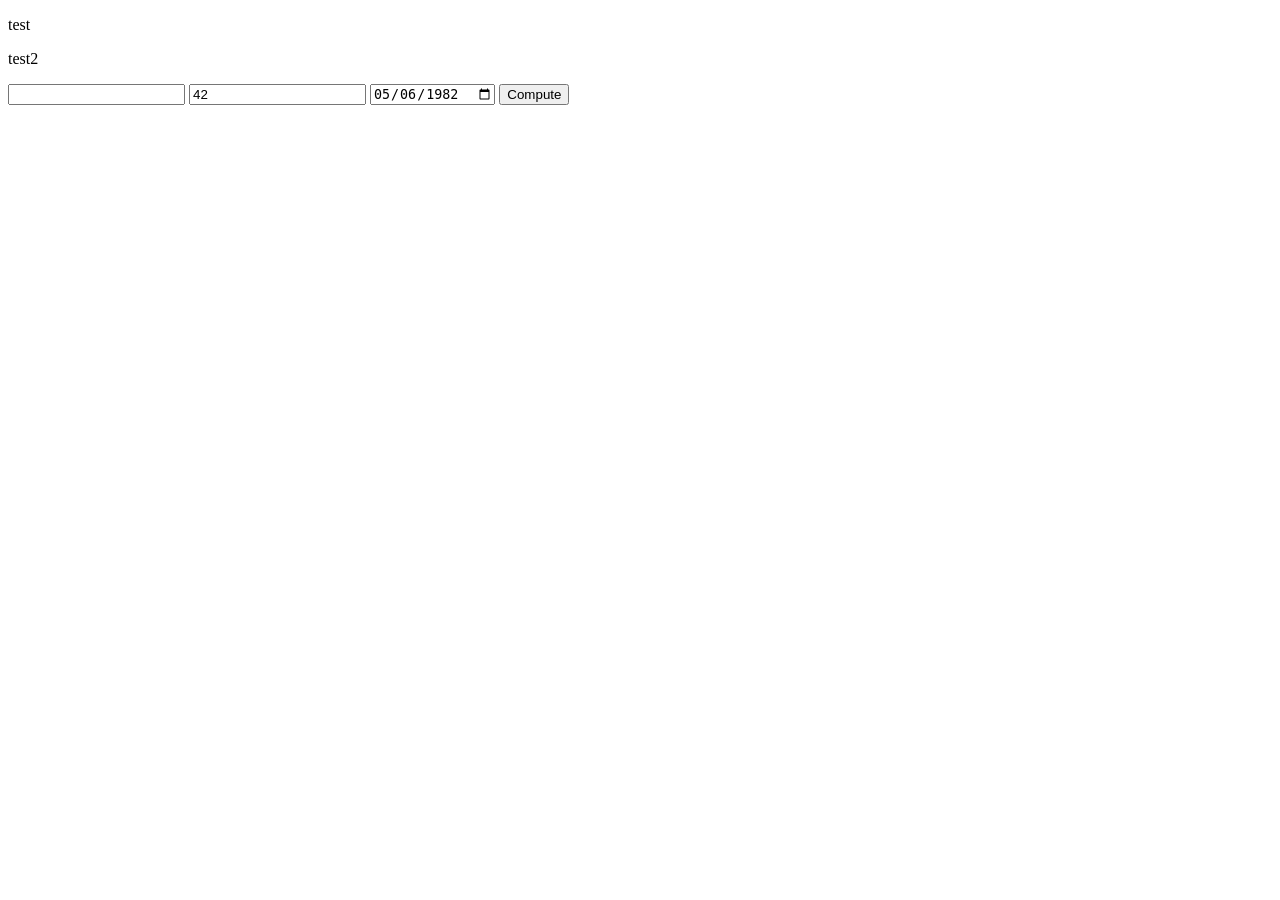
<file: index.html>
<!DOCTYPE html>
<html lang="en">
<head>
    <meta charset="UTF-8">
    <meta name="viewport" content="width=device-width, initial-scale=1.0">
    <title>Document</title>
    <script src="./main.js" defer></script>
</head>
<body>
    <p id="my-p"></p>
    <p>test</p>
    <p>test2</p>

    <input id="my-input"> 
    <input type="number" id="my-input-2" value="42"> 
    <input type="date" id="my-input-3" value="1982-05-06"> 

    <button id="compute-date-btn">Compute</button>

    <p id="p-result"></p>


</body>
</html>
</file>
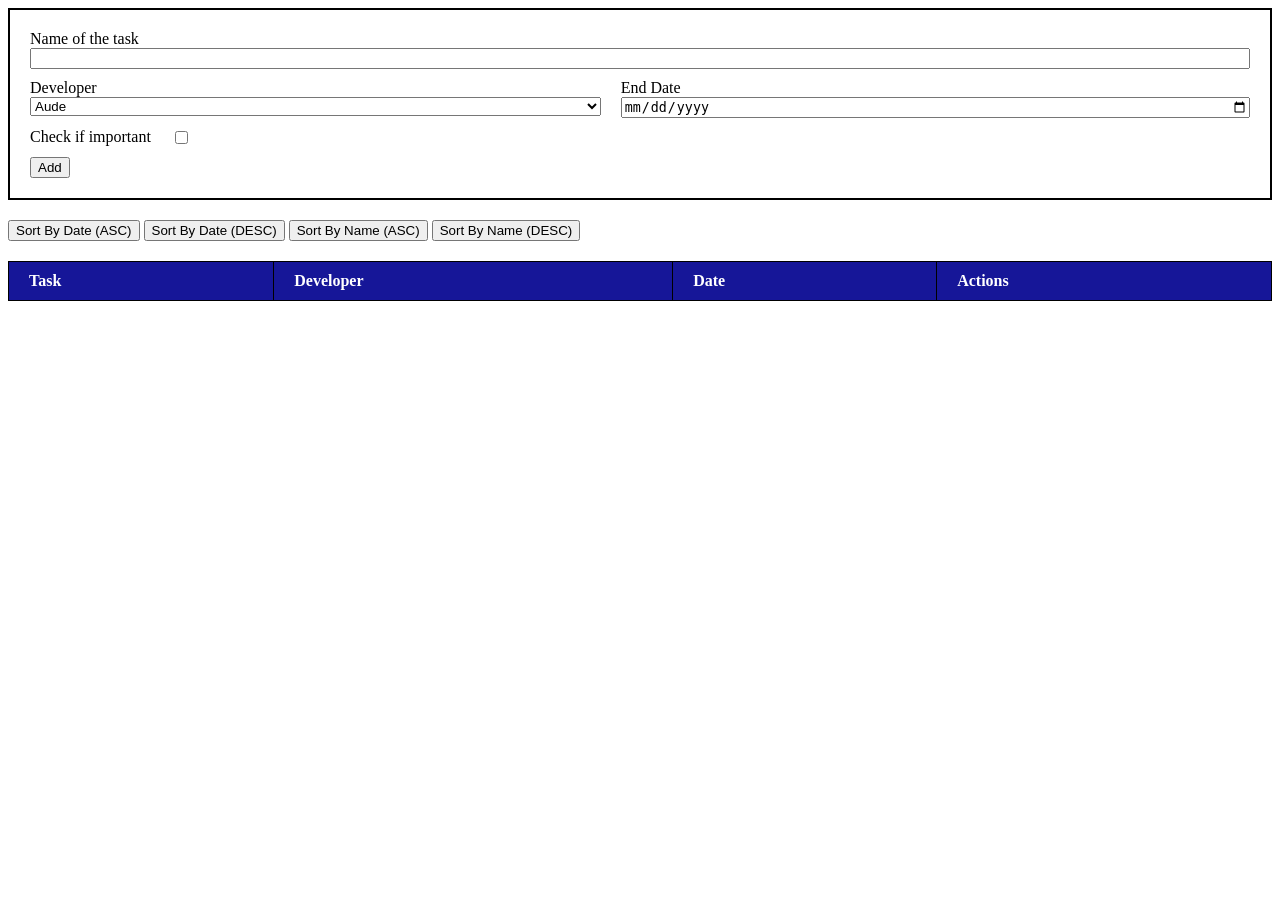
<file: exo2/index.html>
<!DOCTYPE html>
<html lang="en">
<head>
    <meta charset="UTF-8">
    <meta name="viewport" content="width=device-width, initial-scale=1.0">
    <title>Document</title>
    <link rel="stylesheet" href="./main.css">
    <script src="./main.js" defer></script>
</head>
<body>
    <form id="form">
        <div class="row">
            <div class="col">
                <label for="input-task-name">Name of the task</label>
                <input id="input-task-name" type="text">
            </div>
        </div>
        <div class="row">
            <div class="col">
                <label for="select-dev">Developer</label>
                <select id="select-dev">
                    <option>Aude</option>
                    <option>Mike</option>
                    <option>Thierry</option>
                    <option>Khun</option>
                </select>
            </div>
            <div class="col">
                <label for="input-end-date">End Date</label>
                <input id="input-end-date" type="date">
            </div>
        </div>
        <div class="row">
            <label for="input-task-important">Check if important</label>
            <input id="input-task-important" type="checkbox">
        </div>
        <div>
            <button type="button" id="btn-add">Add</button>
        </div>
    </form>

    <div id="sort-buttons">
        <button data-sort="endDate" data-order="-1">Sort By Date (ASC)</button>
        <button data-sort="endDate" data-order="1">Sort By Date (DESC)</button>
        <button data-sort="name" data-order="-1">Sort By Name (ASC)</button>
        <button data-sort="name" data-order="1">Sort By Name (DESC)</button>
    </div>

    <table>
        <thead>
            <tr>
                <th>Task</th>
                <th>Developer</th>
                <th>Date</th>
                <th>Actions</th>
            </tr>
        </thead>
        <tbody id="tbody-tasks">

        </tbody>
    </table>
</body>
</html>
</file>
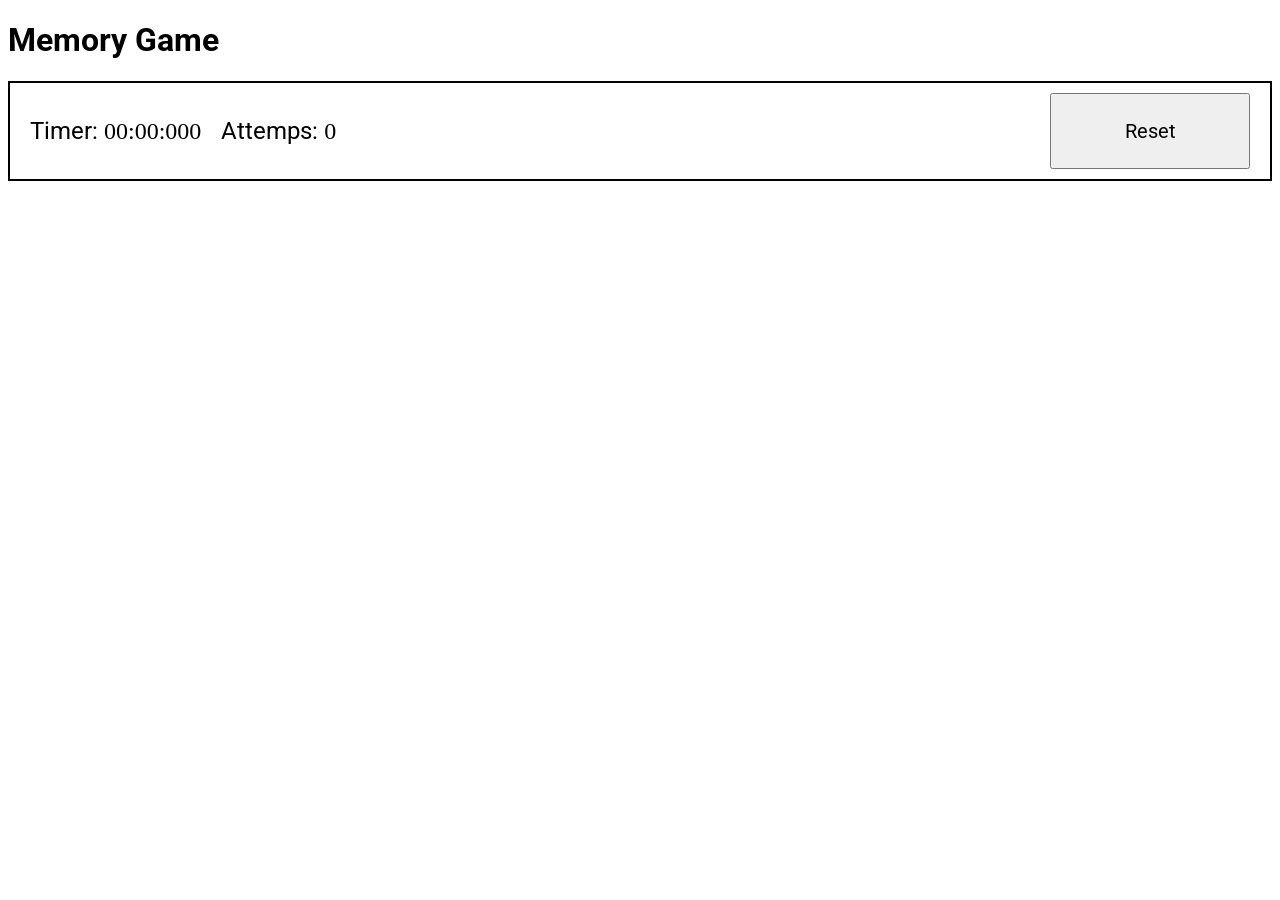
<file: exo3/exo3.html>
<!DOCTYPE html>
<html lang="en">
<head>
    <meta charset="UTF-8">
    <meta name="viewport" content="width=device-width, initial-scale=1.0">
    <title>Document</title>
    <script src="./exo3.js" defer></script>
    <link rel="stylesheet" href="./exo3.css">   
</head>
<body>
    <h1>Memory Game</h1>
    <div id="game-infos">
        <div>
            <p>Timer: <span id="timer">00:00:000</span></p>
            <p>Attemps: <span id="attempts">0</span></p>
        </div>
        <button id="btn-reset">Reset</button>   
    </div>
    <div id="game-board">
        
    </div>
</body>
</html>
</file>
<file: exo2/main.css>
#form {
    border: 2px solid black;
    padding: 20px;
    display: flex;
    flex-direction: column;
    gap: 10px;
    .row {
        display: flex;
        gap: 20px;
        .col {
            flex-grow: 1;
            display: flex;
            flex-direction: column;
        }
    }    
}

table {
    width: 100%;
    margin-top: 20px;
    border-collapse: collapse;
    thead {
        background-color: rgb(22, 22, 152);
        color: white;
    }
    tr {
        &.important {
            background-color: rgb(247, 159, 159);
        }
        th, td {
            border: 1px solid black;
            text-align: left;
            padding: 10px 20px;
        }
    }
}
#sort-buttons {
    margin-top: 20px;
}
</file>
<file: exo3/exo3.css>
@import url('https://fonts.googleapis.com/css2?family=Permanent+Marker&family=Roboto:ital,wght@0,100..900;1,100..900&display=swap');

* {
    box-sizing: border-box;
    font-family: Roboto;
}

#game-infos {
    display: flex;
    justify-content: space-between;
    border: 2px solid black;
    padding: 10px 20px;
    > div {
        display: flex;
        gap: 20px;
        font-size: 24px;
    }
    #timer {
        font-family: Permanent Marker;

    }
    #attempts {
        font-family: Permanent Marker;
    }
    #btn-reset {
        width: 200px;
        font-size: 20px;
        cursor: pointer;
    }
}

#game-board {
    max-width: 800px;
    display: grid;
    grid-template-columns: repeat(4, 1fr);
    margin: auto;
    margin-top: 20px;
    gap: 25px;
    .card {
        aspect-ratio: 1/1.2;
        border: 1px solid black;
        border-radius: 5px;
        position: relative;
        cursor: pointer;
        transform-style: preserve-3d;
        transition: transform 0.3s ease;
        transform: rotateY(180deg);
        &.open {
            transform: unset;
        }
        > div {
            position: absolute;
            height: 100%;
            width: 100%;
            backface-visibility: hidden;
            border-radius: 5px;
        }
        .front{
            display: flex;
            justify-content: center;
            align-items: center;
            font-size: 50px;
            background-color: antiquewhite;
        }
        .back{
            background-color: cadetblue;
            transform: rotateY(180deg);
        }
    }  
}

.dialog-backdrop {
    top: 0;
    left: 0;
    position: fixed;
    height: 100vh;
    width: 100vw;
    background-color: rgba(0, 0, 0, 0.7);
    display: flex;
    align-items: center;
    justify-content: center;
    .dialog {
        background-color: white;
        width: 300px;
        padding: 10px 20px;
        border: 1px solid black;
        border-radius: 5px;
    }
}
</file>
